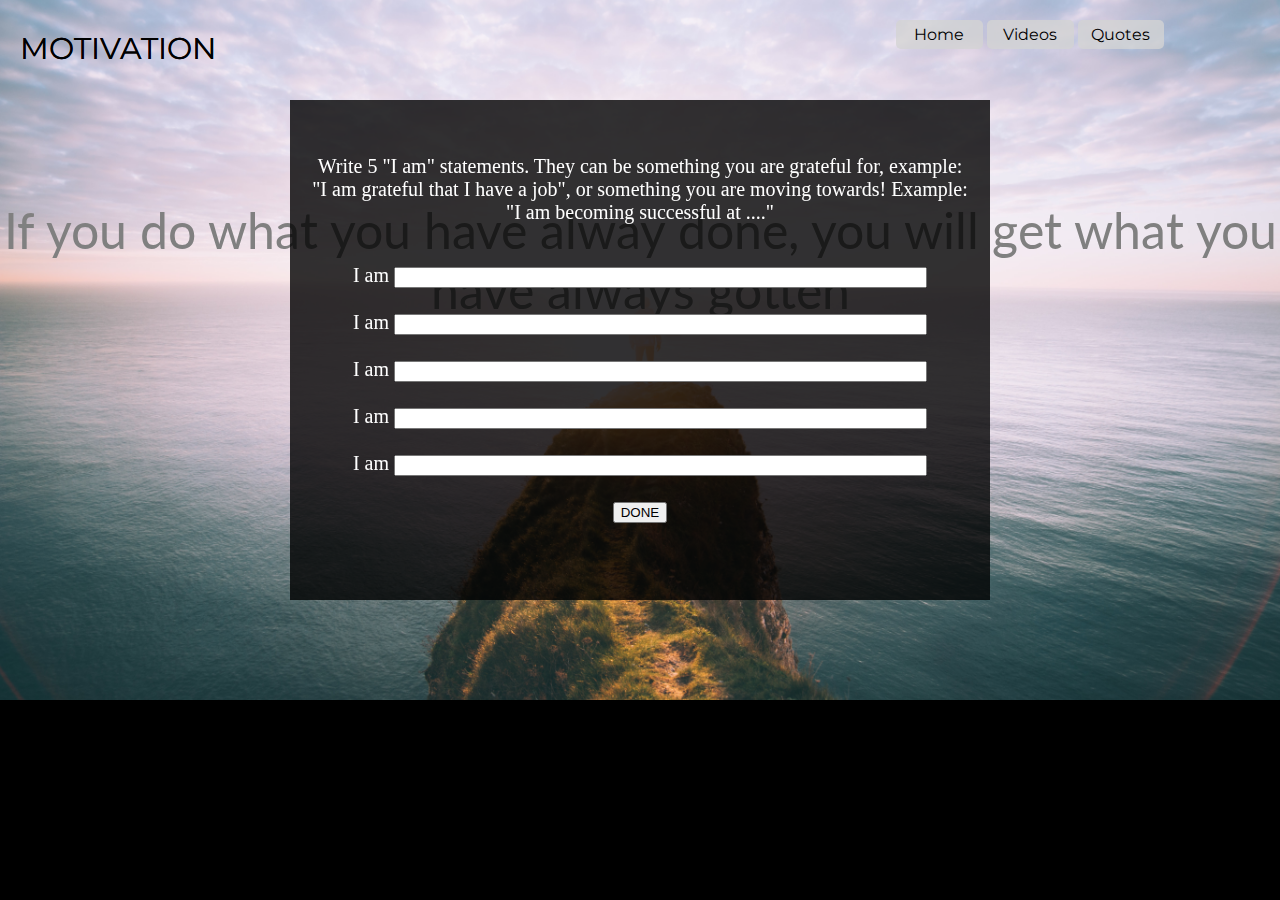
<file: index.html>
<!DOCTYPE html>
<html>
  <title>
    Morning Motivation
  </title>
  <head>
    <link rel="stylesheet" href="styles/style.css">
    <link href='https://fonts.googleapis.com/css?family=Nunito|Lato|Montserrat' rel='stylesheet' type='text/css'>
  </head>
  <body a link="black" vlink="black">

  <!-- <p>Hellow world</p> -->
  <div class="home">

    <div class="navbar">
      <p class="logo">MOTIVATION</p>
      <div class="i-am-wrapper">
        <div class="five-positives">
          <p class="i-am-directions">Write 5 "I am" statements. They can be something you are grateful for, example: "I am grateful that I have a job", or something you are moving towards! Example: "I am becoming successful at ...."</p>
          I am
          <input type="text" class="i-am one"><br><br>
          I am
          <input type="text" class="i-am two"><br><br>
          I am
          <input type="text" class="i-am three"><br><br>
          I am
          <input type="text" class="i-am four"><br><br>
          I am
          <input type="text" class="i-am five"><br><br>
          <button class="done-button">DONE</button>
        </div>



  </div>
  <div class="navbar">
    <p class="logo">MOTIVATION</p>
    <ul class="nav-list">
      <li><a href="index.html">Home</a></li>
      <li><a href="videos.html">Videos</a></li>
      <li><a href="quotes.html">Quotes</a></li>
      <!-- <li>FOUR</li> -->
    </ul>
  </div>
  <div class="affirmation-main">
    <p class="affirmation">THIS IS WHERE THE AFFIRMATIONS WILL GO</p>
  </div>

  </div>


  <script src='main.js'></script>
  </body>
</html>
</file>
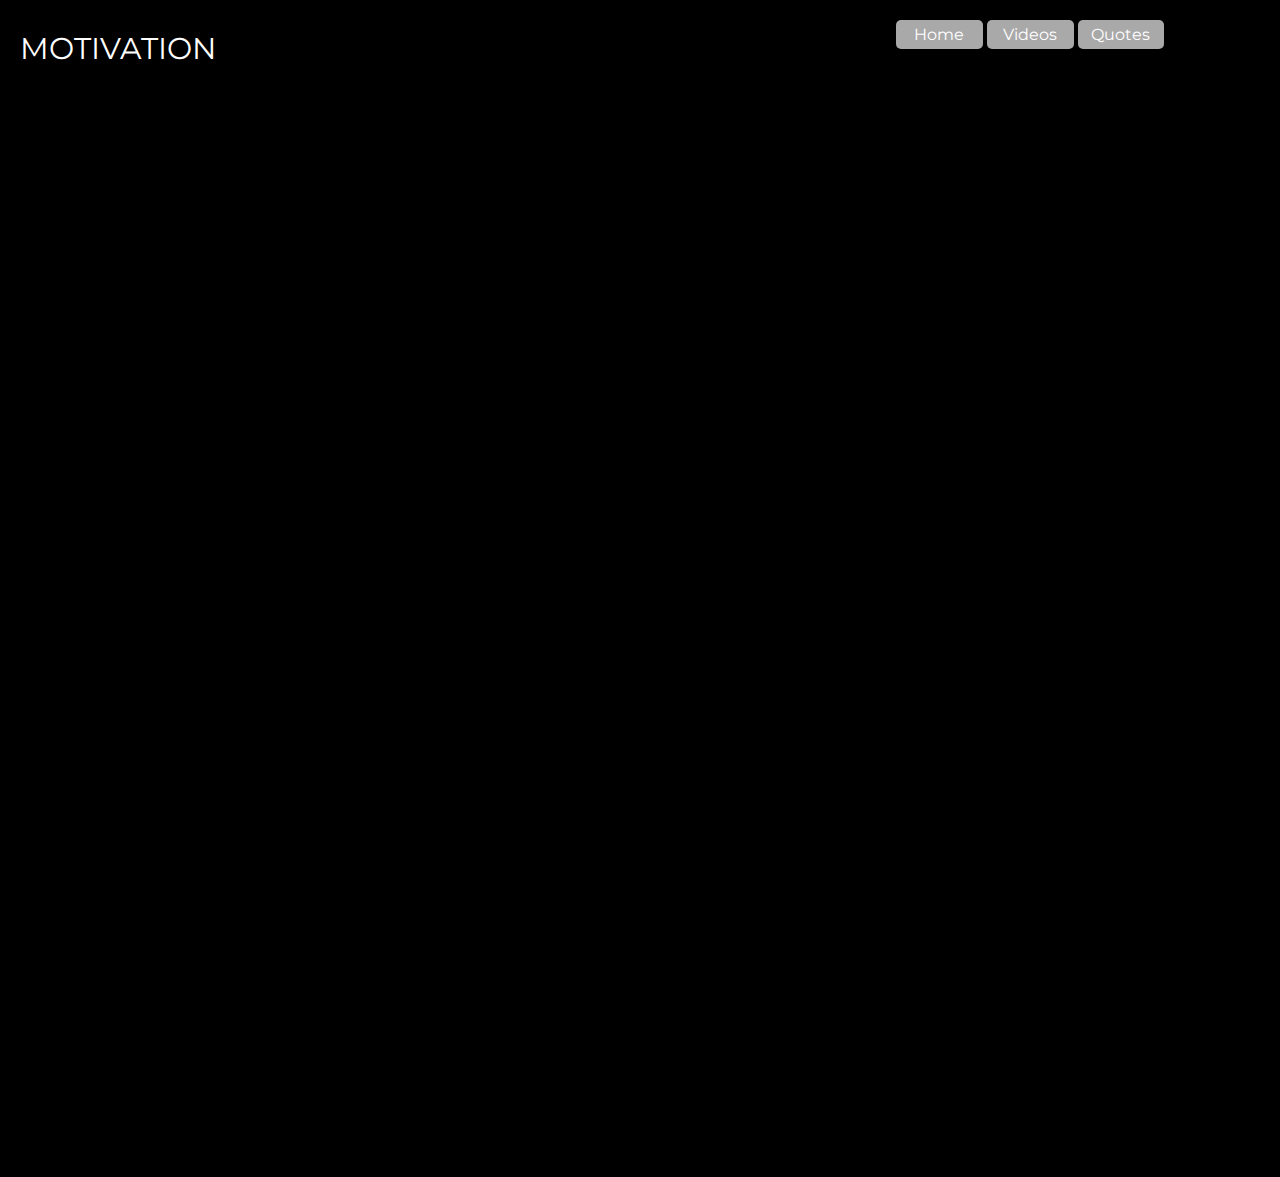
<file: videos.html>
<!DOCTYPE html>
<html>
  <title>Motivational Videos</title>
  <header>


  </header>
  <body>
  <link rel="stylesheet" href="styles/style.css">
  <link href='https://fonts.googleapis.com/css?family=Nunito|Lato|Montserrat' rel='stylesheet' type='text/css'>
  <style>
    .logo {
      color: white;
      font-family: "Montserrat";
      }

  </style>
  </header>
  <body a link="white" vlink="white">
    <div class="navbar">
      <p class="logo">MOTIVATION</p>
      <ul class="nav-list">
        <li><a href="index.html">Home</a></li>
        <li><a href="videos.html">Videos</a></li>
        <li><a href="quotes.html">Quotes</a></li>
        <!-- <li>FOUR</li> -->
      </ul>
    </div>

    <div class="main">
      <div class="videos">

        <iframe width="560" height="315" src="https://www.youtube.com/embed/UKO4hljxdUU" frameborder="0" allowfullscreen></iframe>

        <iframe width="560" height="315" src="https://www.youtube.com/embed/s3r-KvakUzU" frameborder="0" allowfullscreen></iframe>

        <iframe width="560" height="315" src="https://www.youtube.com/embed/BW3EA0AdZx0" frameborder="0" allowfullscreen></iframe>

        <iframe width="560" height="315" src="https://www.youtube.com/embed/Ycfyroa80cY" frameborder="0" allowfullscreen></iframe>

        <iframe width="560" height="315" src="https://www.youtube.com/embed/7wrvgkeCCX4" frameborder="0" allowfullscreen></iframe>

        <iframe width="560" height="315" src="https://www.youtube.com/embed/rOMLhw8Mgm8" frameborder="0" allowfullscreen></iframe>


      </div>
    </div>
  </body>
</html>
</file>
<file: styles/style.css>
html {
background: black;
}

body {
margin: 0px;
}

.navbar {
  /*position: fixed;*/
}
.home {
  background-image: url(images/motivation-background.jpeg);
  background-position: center;
  background-size: cover;
  width: 100%;

  height: 660px;
  position: absolute;
  top: 0px;

  height: 700px;
  position: absolute;
  top: 0px;
  z-index: -1;

}

/*@media (max-width: 700px) {
  .home {
    background-color: blue;
  }
}*/


.logo {
  position: absolute;
  left: 20px;
  font-size: 30px;
  font-family: "Montserrat";
  z-index: -1;
  color: black;
}

.nav-list {
  list-style: none;
  width: 30%;
  /*display: flex;
  justify-content: space-between;
  align-self: flex-end;*/
  position: absolute;
  right: 0%;
  margin: 0px;
  z-index: -1;
}

li:hover {
  background: black;
  color: white;
}
li,a:hover{
  color: white;
}
li:hover{
  color: white;
}

ul {
  position: absolute;
  top: 20px;
  font-family: "Montserrat";
}

li {
  width: 20%;
  display: inline-block;
  text-align: center;
  background: rgba(211, 211, 211, 0.8);
  padding: 5px;
  border-radius: 5px;
}

a:link, a:visited {
  text-decoration: none;
}

@media (max-width: 850px) {
  li {
    display: block;
  }
}

.i-am-directions {
  padding: 20px;
  padding-top: 5px;
}

.i-am-wrapper {
  position: fixed;
  top: 100px;
  width: 100%;
  height: 500px;
  text-align: center;
  display: flex;
  justify-content: center;

}

.i-am {
  width: 75%;
}

.five-positives {
  background: rgba(0, 0, 0, 0.8);
  color: white;
  width: 700px;
  text-align: center;
  font-size: 20px;
  padding-top: 30px;
  padding-bottom: 30px;
  /*display: none;*/
  margin: 0px;
}

/*.five-positives {
  background: rgba(0, 0, 0, 0.8);
  color: white;
  position: absolute;
  top: 100px;
  width: 700px;
  height: 500px;
  text-align: center;
  font-size: 20px;
  display: none;

}*/

.positive {
  color: black;
}
.positive {
  color: blue;
  width: 60%;
  margin-bottom: 1%;
  padding: 5px;
  font-size: 16px;

}

.affirmation-main {
  position: absolute;
  top: 200px;
  text-align: center;
  width: 100%;
  text-align: center;
  z-index: -1;

}

.affirmation {
  font-size: 50px;
  margin: 0px;
  font-family: "lato";
  color: gray;
  z-index: -1;
  padding-left: 0px;
  padding-right: 0px;
}


.affirmation-main {
  position: absolute;
  top: 200px;
  text-align: center;
  width: 100%;
  text-align: center;
}

.affirmation {
  font-size: 50px;
  margin: 0px;
  font-family: "lato";
  color: gray;
}

.main {
  position: absolute;
  top: 100px;

}

.videos {
  text-align: center;
  color: white;
}

iframe {
  padding: 20px;
}

.video1 {
  padding-top:20px;
  padding-bottom: 20px;
  background: black;
  display:flex;
  justify-content: center;
  align-self: center;
}

#quotes-container {
  position: absolute;
  top: 300px;
  width: 100%;
  text-align: center;
  font-size: 40px;
  color: black;
  /*background: white;*/
  margin-bottom: 300px;
  opacity: 0.7;
}
</file>
